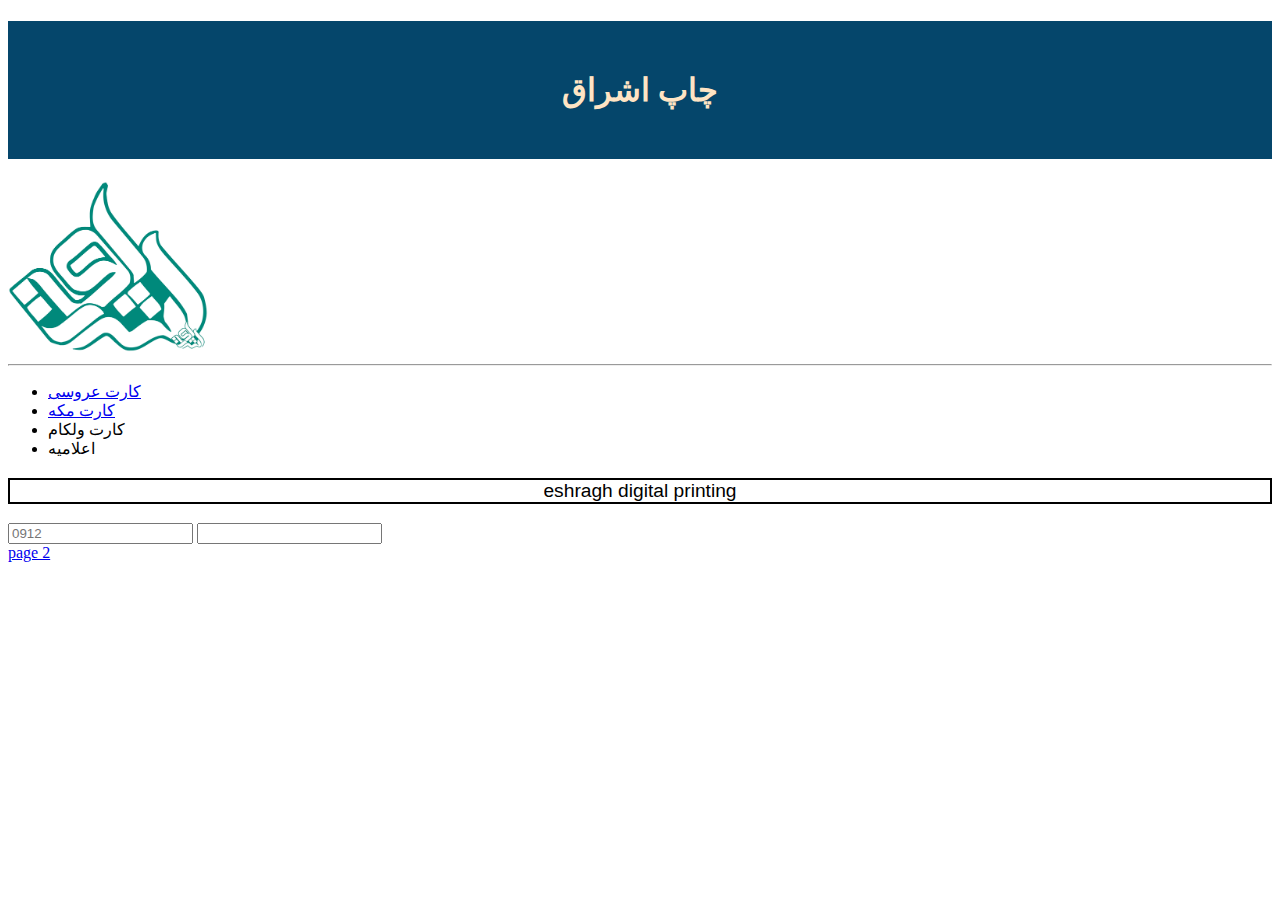
<file: index.html>
<!DOCTYPE html>
<html lang="en">
<head>
    <meta charset="UTF-8">
    <meta name="viewport" content="width=device-width, initial-scale=1.0">
    <title>chap eshragh</title>
    <link rel="stylesheet" href="./style.css">
</head>
<body>
    <h1>چاپ اشراق</h1>
    <img src="./logo-mossh-ashrak.png" alt="this is a picture" width=200px">
    <hr>
    <ul>
        <li>
            <a href="./kart.html">کارت عروسی</a>
        </li>
        <li>
            <a href="./makke.html">کارت مکه</a>
        </li>
        <li>کارت ولکام</li>
        <li>اعلامیه</li>
    </ul>
    <p>eshragh digital printing</p>
    <div>
        <input type="text" placeholder="0912">
        <input type="password">
    </div>
    <div>
        <a href="./index2.html">page 2</a>
    </div>
</body>
</html>
</file>
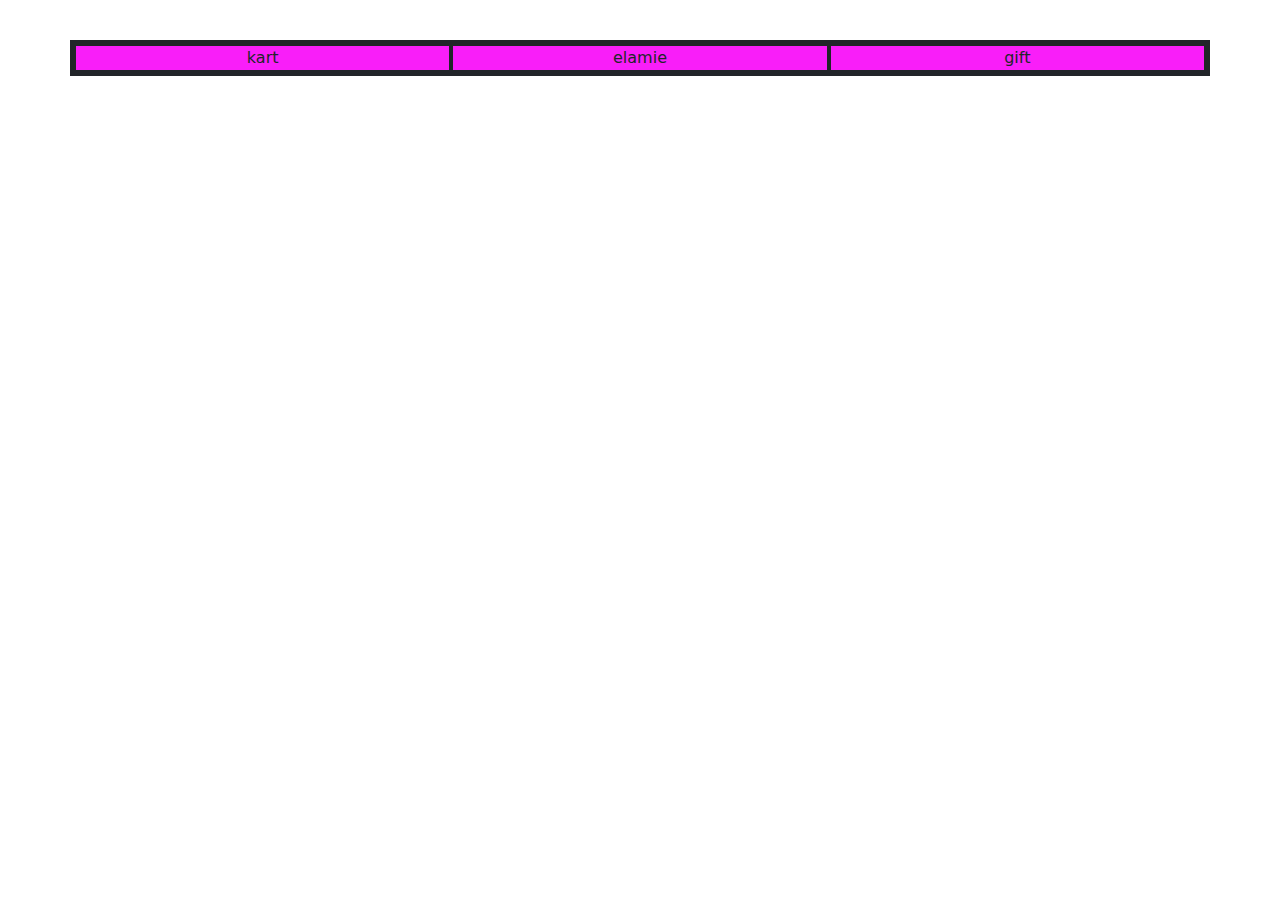
<file: index2.html>
<!DOCTYPE html>
<html lang="en">
<head>
    <meta charset="UTF-8">
    <meta name="viewport" content="width=device-width, initial-scale=1.0">
    <title>chap eshragh</title>
    <link rel="stylesheet" href="https://cdn.jsdelivr.net/npm/bootstrap@5.3.8/dist/css/bootstrap.min.css
">
<style>
    div{
        border: 2px solid;
        border-collapse: collapse;
        background-color: rgb(249, 30, 249);
    }
</style>
</head>
<body style="margin: 20px;padding:20px;">
    <div class="container text-center">
  <div class="row">
    <div class="col">
      kart
    </div>
    <div class="col">
      elamie
    </div>
    <div class="col">
      gift
    </div>
  </div>
</div>
</body>
</html>
</file>
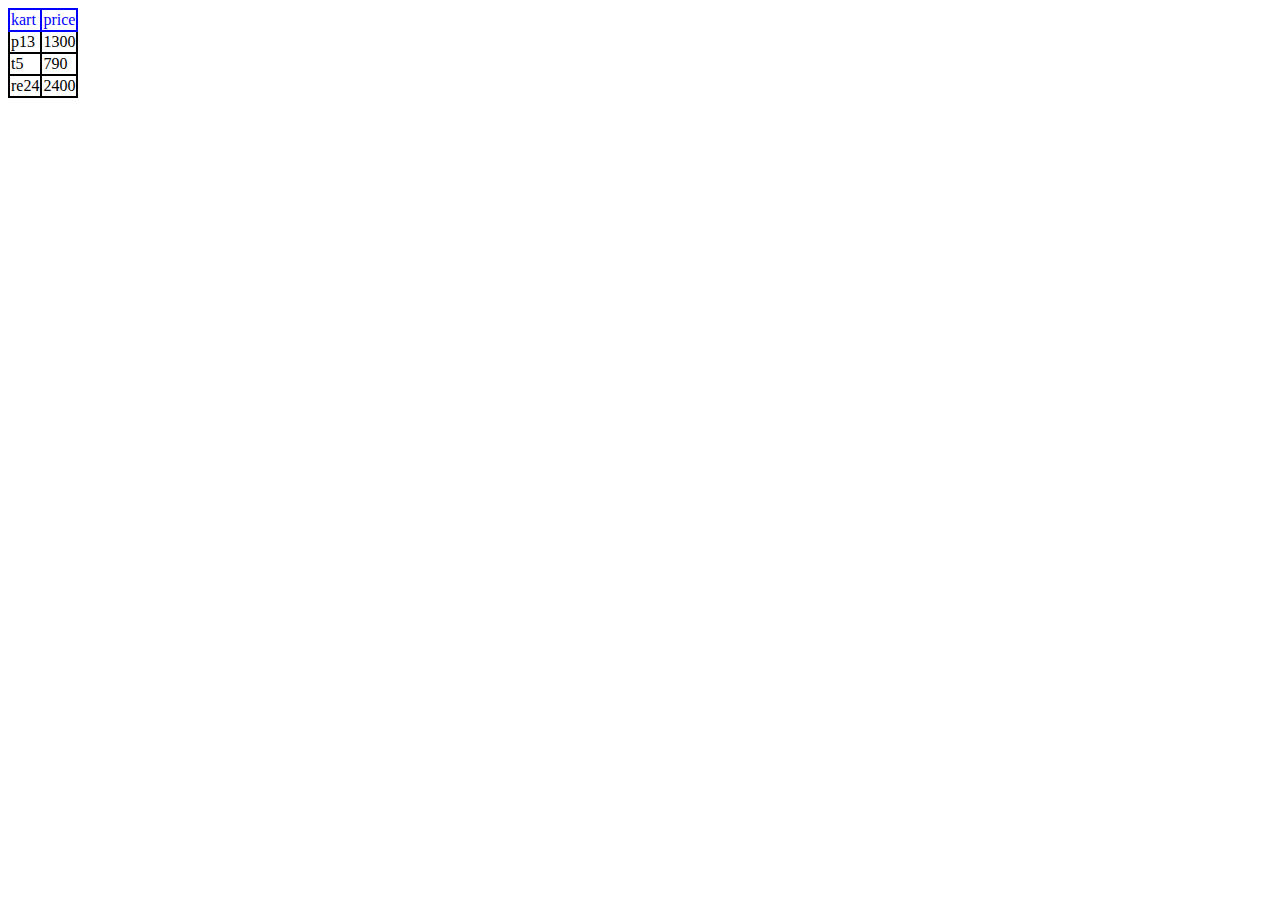
<file: kart.html>
<!DOCTYPE html>
<html lang="en">
<head>
    <meta charset="UTF-8">
    <meta name="viewport" content="width=device-width, initial-scale=1.0">
    <title>chap eshragh</title>
    <link rel="stylesheet" href="./style.css">
</head>
<body>
    <table>
        <thead>
            <tr id="blue">
                <td>kart</td>
                <td>price</td>
            </tr>
        </thead>
        <tbody>
            <tr>
                <td>p13</td>
                <td>1300</td>
            </tr>
            <tr>
                <td>t5</td>
                <td>790</td>
            </tr>
            <tr>
                <td>re24</td>
                <td>2400</td>
            </tr>
        </tbody>
    </table>
</body>
</html>
</file>
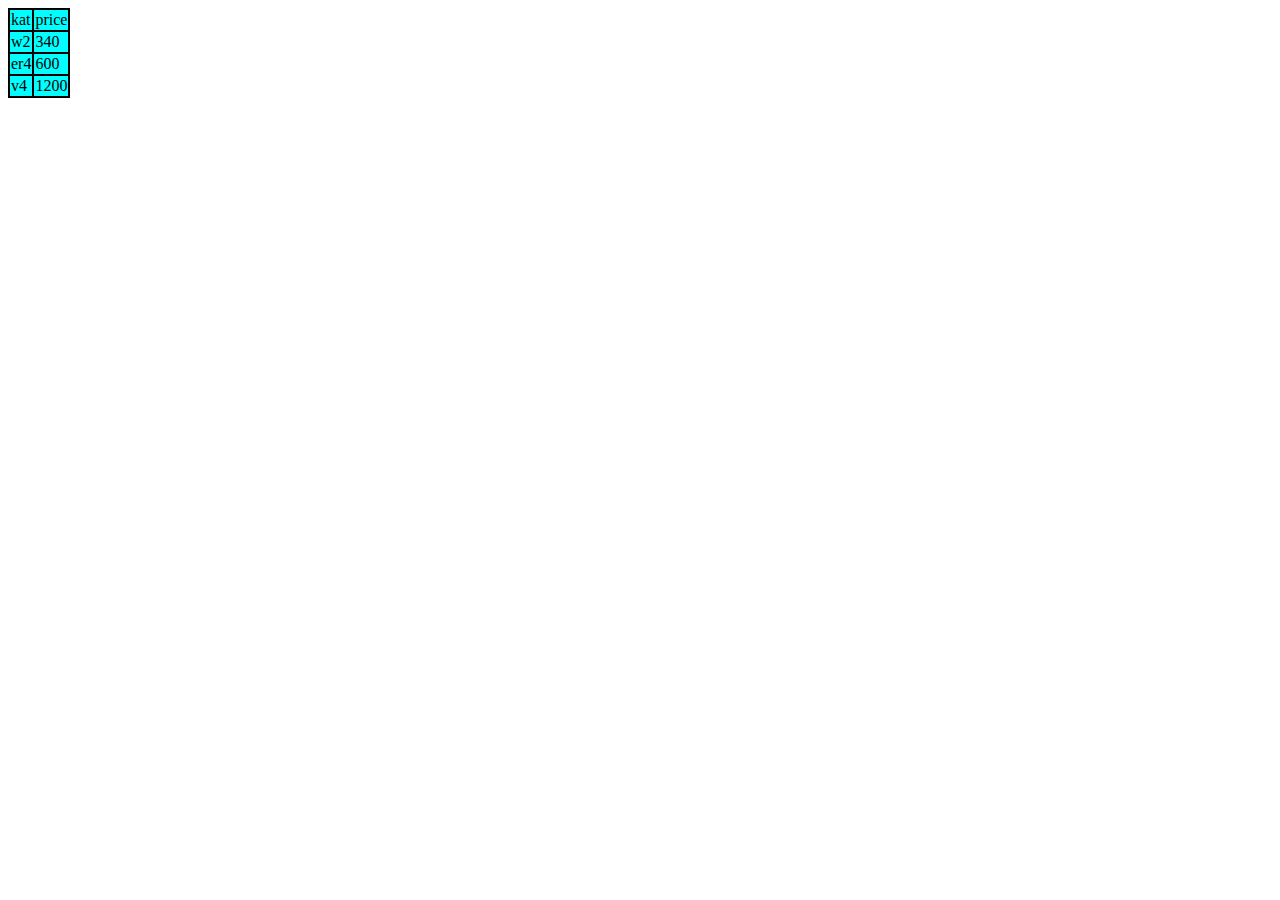
<file: makke.html>
<!DOCTYPE html>
<html lang="en">
<head>
    <meta charset="UTF-8">
    <meta name="viewport" content="width=device-width, initial-scale=1.0">
    <title>chap eshragh</title>
    <link rel="stylesheet" href="./style.css">
</head>
<body>
    <table style="background-color: aqua;">
        <thead>
            <tr>
                <td>kat</td>
                <td>price</td>
            </tr>
        </thead>
        <tbody>
            <tr>
                <td>w2</td>
                <td>340</td>
            </tr>
            <tr>
                <td>er4</td>
                <td>600</td>
            </tr>
            <tr>
                <td>v4</td>
                <td>1200</td>
            </tr>
        </tbody>
    </table>
</body>
</html>
</file>
<file: style.css>
h1{
    background-color: rgb(5, 70, 107);
    color: bisque;
    text-align: center;
    padding: 50px;
}
table{
    border: 2px solid;
    border-collapse: collapse;
    
}
th,td{
    border: 2px solid;
    padding: 5 px;
}
#blue{
    color: blue;
}
p{
    text-align: center;
    font-size: larger;
    font-family: Arial;
    border: 2px solid;
}
</file>
